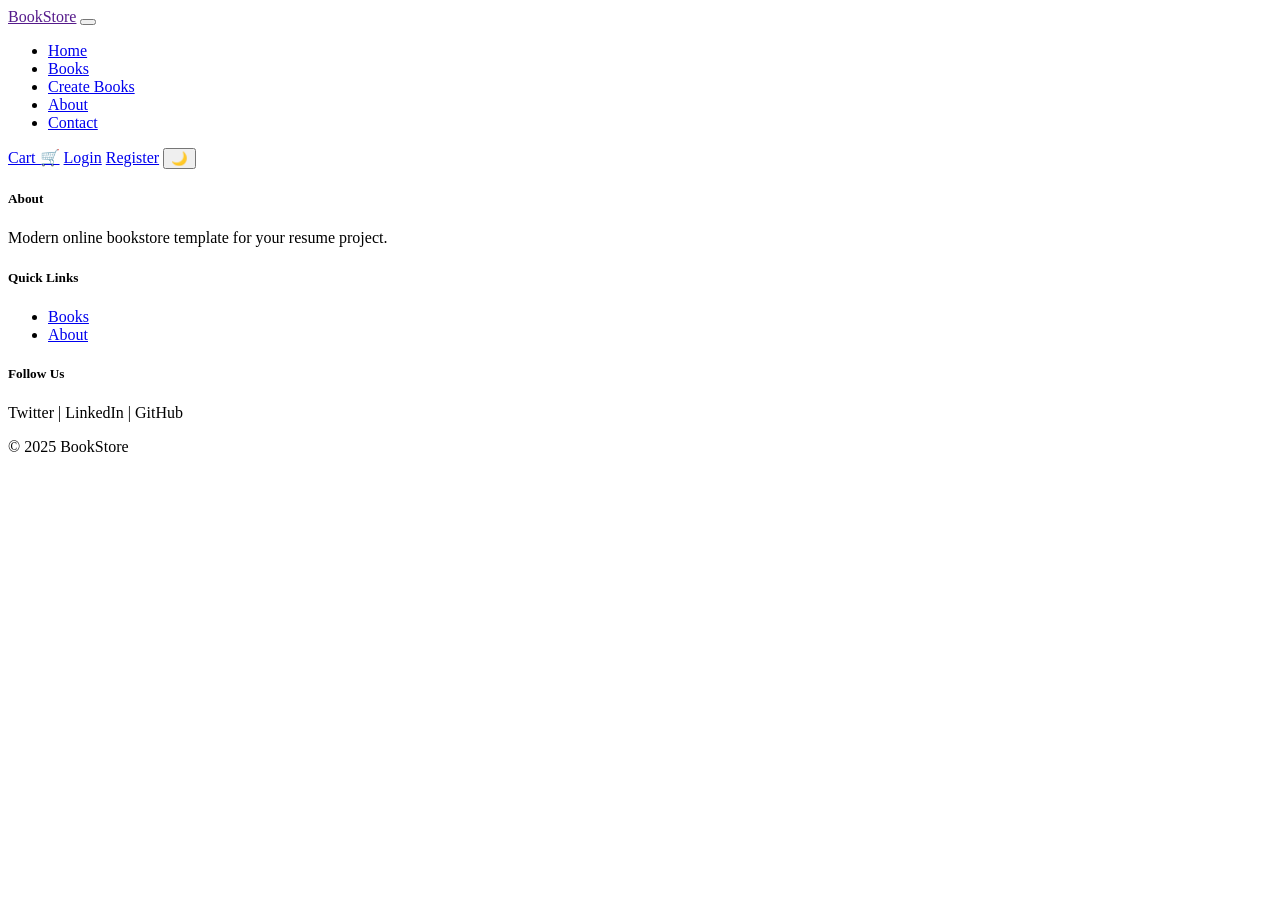
<file: src/main/resources/templates/fragments.html>
<!DOCTYPE html>
<html lang="en" xmlns:th="https://www.thymeleaf.com">
<head>
    <meta charset="UTF-8">
    <meta name="viewport" content="width=device-width, initial-scale=1.0">
    <title>Document</title>
</head>
<body>
<div th:fragment="header">
    <nav class="navbar navbar-expand-lg shadow-sm">
  <div class="container">
    <a class="navbar-brand fw-bold" href="">BookStore</a>
    <button class="navbar-toggler" type="button" data-bs-toggle="collapse" data-bs-target="#navMenu">
      <span class="navbar-toggler-icon"></span>
    </button>
    <div class="collapse navbar-collapse" id="navMenu">
      <ul class="navbar-nav me-auto mb-2 mb-lg-0">
        <li class="nav-item"><a class="nav-link" href="/">Home</a></li>
        <li class="nav-item"><a class="nav-link" href="/books">Books</a></li>
        <li class="nav-item"><a class="nav-link" href="/create">Create Books</a></li>
        <li class="nav-item"><a class="nav-link" href="/about">About</a></li>
        <li class="nav-item"><a class="nav-link" href="/contact">Contact</a></li>
      </ul>
      <a href="/cart" class="btn btn-outline-primary me-2">Cart 🛒</a>
      <a href="/login" class="btn btn-primary me-2">Login</a>
      <a href="/register" class="btn btn-secondary">Register</a>
      <button id="theme-toggle" class="btn btn-sm ms-3">🌙</button>
    </div>
  </div>
</nav>
</div>

<div th:fragment="footer">
    <footer class="text-center text-lg-start mt-5 p-4">
  <div class="container">
    <div class="row">
      <div class="col-md-4"><h5>About</h5><p>Modern online bookstore template for your resume project.</p></div>
      <div class="col-md-4"><h5>Quick Links</h5><ul class="list-unstyled"><li><a href="/books">Books</a></li><li><a href="/about">About</a></li></ul></div>
      <div class="col-md-4"><h5>Follow Us</h5><p>Twitter | LinkedIn | GitHub</p></div>
    </div>
    <p class="mt-3">&copy; 2025 BookStore</p>
  </div>
</footer>
</div>
    
</body>
</html>
</file>
